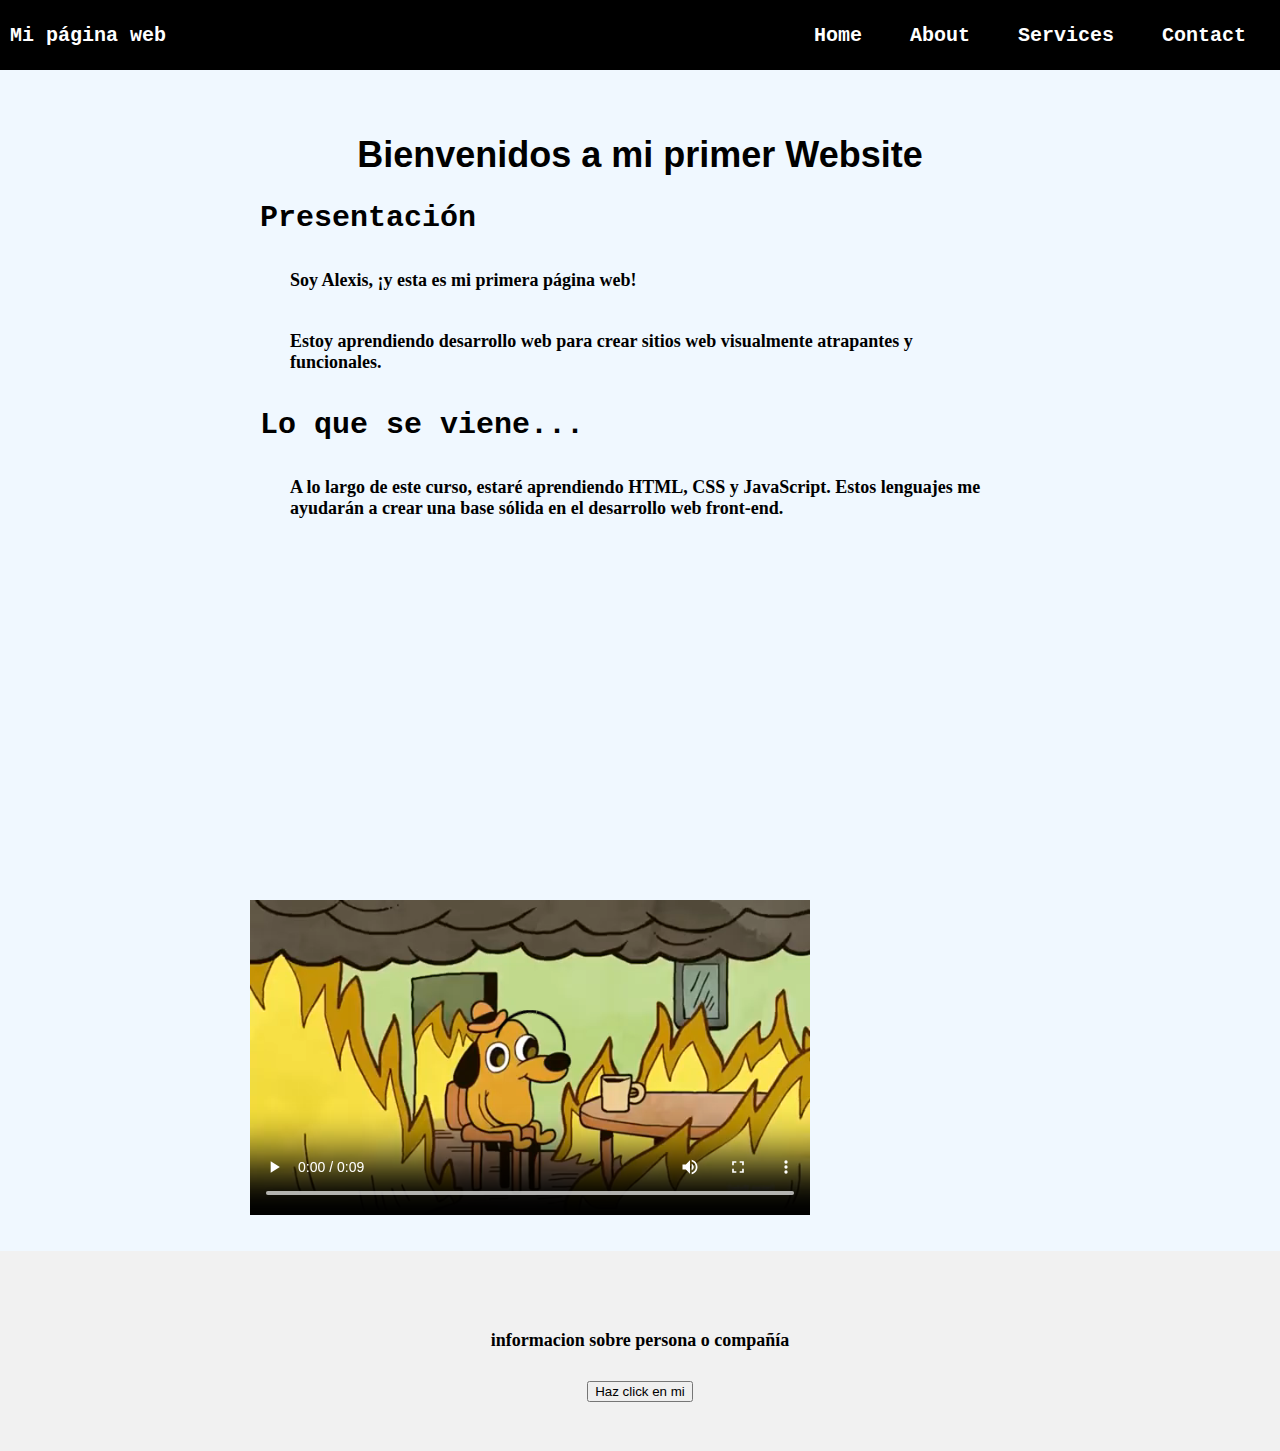
<file: index.html>
<!DOCTYPE html>
<html>
    <head>
        <meta charset="UTF-8"/>
         <title>Mi Primer Website</title>
         <link rel="stylesheet" href="estilos.css">

    </head>
    <body>



          

    
    
          <header class="container-nav">
              
                <nav class="navbar" role = "navigation">
                  <a href="index.html" class="brand">Mi página web</a>
                  <ul class="nav-links">
                    <li><a href="index.html">Home</a></li>
                    <li><a href="about.html">About</a></li>
                    <li><a href="services.html">Services</a></li>
                    <li><a href="contact.html">Contact</a></li>
                  </ul>
                </nav>
                <button class="button-menu-toggle">Menu</button>
              
          </header>
      
          <main>
            <div class="container">
              <div class="container">
                <h1>Bienvenidos a mi primer Website</h1>
                <section>
                  <h2>Presentación</h2>
                  <p>Soy Alexis, ¡y esta es mi primera página web!</p>
                  <p>Estoy aprendiendo desarrollo web para crear sitios web visualmente atrapantes y funcionales.</p>
                </section>
                <section>
                  <h2>Lo que se viene...</h2>
                  <p>
                    A lo largo de este curso, estaré aprendiendo HTML, CSS y JavaScript. Estos lenguajes me ayudarán a crear una base sólida en el desarrollo web front-end.
                  </p>
                </section>
              </div>  
              <div class="video-container">
                <iframe width="560" height="315" src="https://www.youtube.com/embed/qWcwFMAqpME" title="YouTube video player" frameborder="0" allow="accelerometer; autoplay; clipboard-write; encrypted-media; gyroscope; picture-in-picture; web-share" allowfullscreen></iframe>
                <video width="560" height="315" src="videos/perro.mp4" controls></video>
        
              </div>
          </main>
      
          <footer>
            <p>informacion sobre persona o compañía</p>
            <button onClick="showAlert()">Haz click en mi</button>
          </footer>
          <script src="script.js"></script>  
      </body>

    
    

</html>
</file>
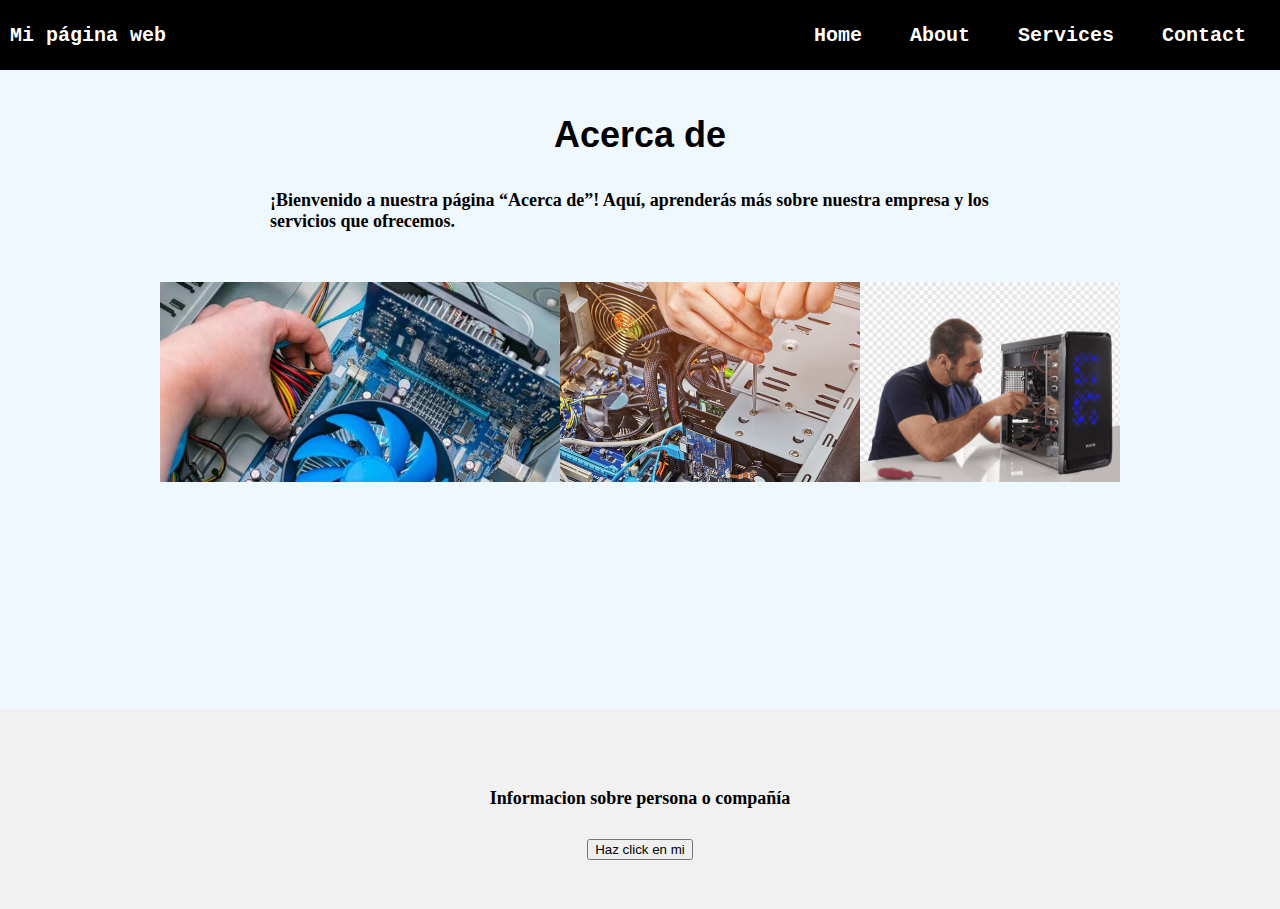
<file: about.html>
<!DOCTYPE html>
<html>
    <head>
        <meta charset="UTF-8"/>
         <title>Mi Primer Website</title>
         <link rel="stylesheet" href="estilos.css">
    </head>
    <body>
        <header class="container-nav">
              
            <nav class="navbar" role = "navigation">
              <a href="index.html" class="brand">Mi página web</a>
              <ul class="nav-links">
                <li><a href="index.html">Home</a></li>
                <li><a href="about.html">About</a></li>
                <li><a href="services.html">Services</a></li>
                <li><a href="contact.html">Contact</a></li>
              </ul>
            </nav>
            <button class="button-menu-toggle">Menu</button>
          
        </header>
  
      <main>
        <div class="container">
            <h1>Acerca de</h1>
            <p>¡Bienvenido a nuestra página “Acerca de”! Aquí, aprenderás más sobre nuestra empresa y los servicios que ofrecemos.</p>
        </div>    
        <div class="img-container">
            <img src="img/Imagen1.jpeg" alt="Descripción de la imagen 1" />
            <img src="img/Imagen2.jpg" alt="Descripción de la imagen 2" />
            <img src="img/Imagen3.png" alt="Descripción de la imagen 3" />
        </div>  
      </main>
  
      <footer>
        <p>Informacion sobre persona o compañía</p>
        <button onClick="showAlert()">Haz click en mi</button>
      </footer>  

        
        <script src="script.js"></script>  
    </body>
    
    

</html>
</file>
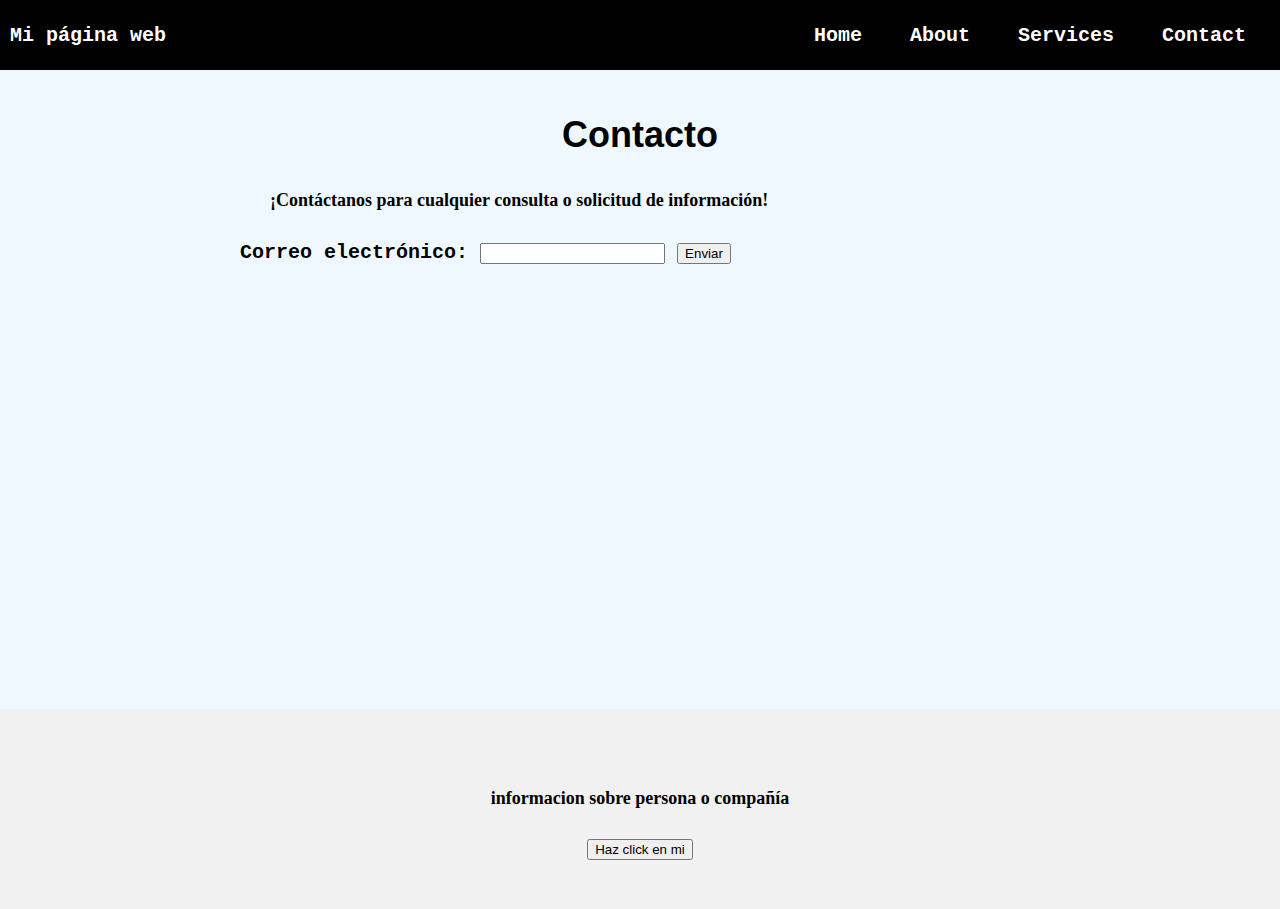
<file: contact.html>
<!DOCTYPE html>
<html>
    <head>
        <meta charset="UTF-8"/>
         <title>Mi Primer Website</title>
         <link rel="stylesheet" href="estilos.css">
    </head>
    <body>
        <header class="container-nav">
              
            <nav class="navbar" role = "navigation">
              <a href="index.html" class="brand">Mi página web</a>
              <ul class="nav-links">
                <li><a href="index.html">Home</a></li>
                <li><a href="about.html">About</a></li>
                <li><a href="services.html">Services</a></li>
                <li><a href="contact.html">Contact</a></li>
              </ul>
            </nav>
            <button class="button-menu-toggle">Menu</button>
          
        </header>
  
      <main>
        <div class="container">
            <h1>Contacto</h1>
            <p>¡Contáctanos para cualquier consulta o solicitud de información!</p>
            <form action="" form id="myForm">
                <label for="email">Correo electrónico:</label>
                <input type="email" id="email" name="email" required="required">
                <button type="submit">Enviar</button>
             </form>
             </div> 
        </div>    
      </main>
  
      <footer>
        <p>informacion sobre persona o compañía</p>
        <button onClick="showAlert()">Haz click en mi</button>
      </footer>

        
        
          
        <script src="script.js"></script>  
    </body>
    
    

</html>
</file>
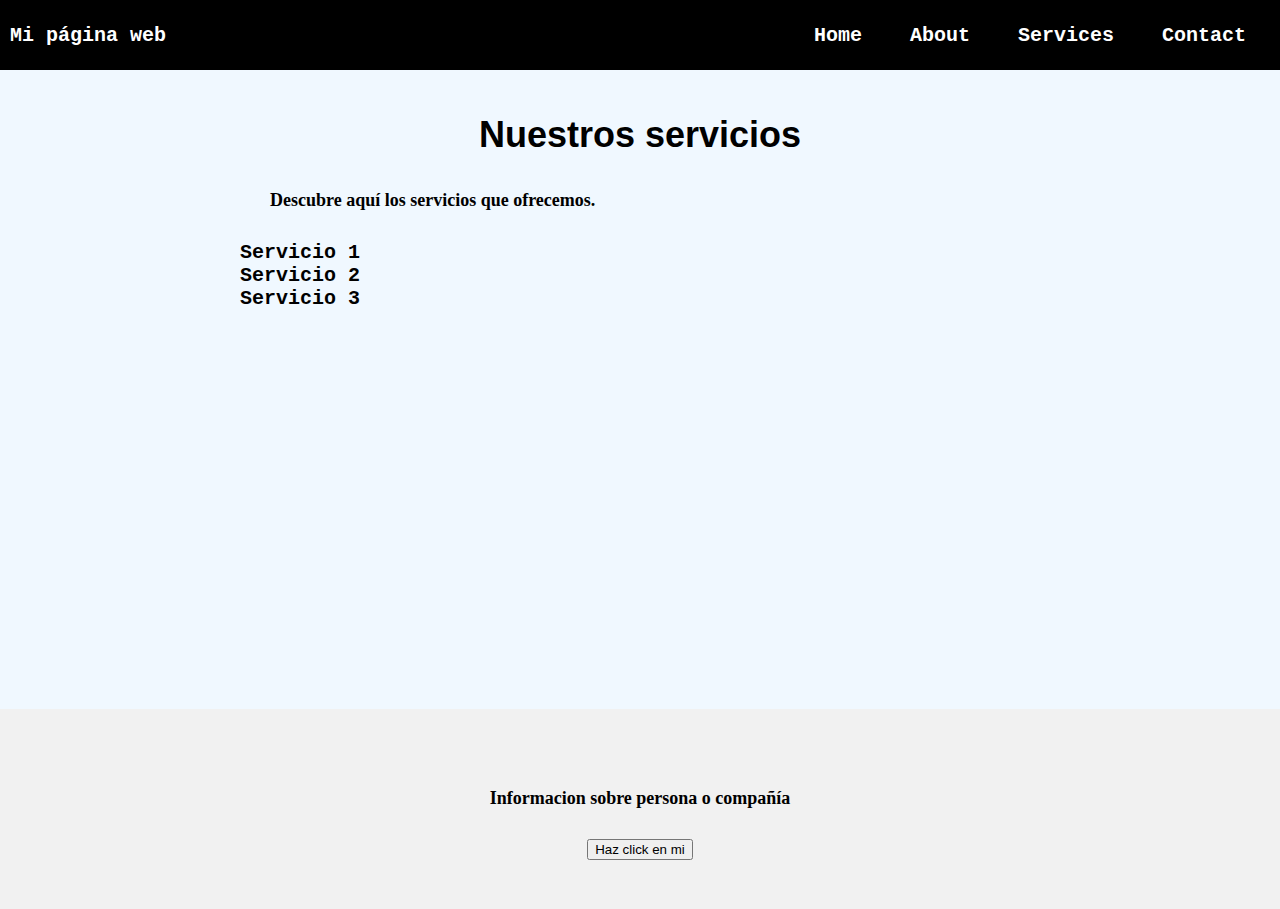
<file: services.html>
<!DOCTYPE html>
<html>
    <head>
        <meta charset="UTF-8"/>
         <title>Mi Primer Website</title>
         <link rel="stylesheet" href="estilos.css">
    </head>
    <body>

        <header class="container-nav">
              
            <nav class="navbar" role = "navigation">
              <a href="index.html" class="brand">Mi página web</a>
              <ul class="nav-links">
                <li><a href="index.html">Home</a></li>
                <li><a href="about.html">About</a></li>
                <li><a href="services.html">Services</a></li>
                <li><a href="contact.html">Contact</a></li>
              </ul>
            </nav>
            <button class="button-menu-toggle">Menu</button>
          
        </header>
  
      <main>
        <div class="container">
            <h1>Nuestros servicios</h1>
            <p>Descubre aquí los servicios que ofrecemos.</p>
             <ul>
                <li>Servicio 1</li>
                <li>Servicio 2</li>
                <li>Servicio 3</li>
            </ul>
        </div>   
      </main>
  
      <footer>
        <p>Informacion sobre persona o compañía</p>
        <button onClick="showAlert()">Haz click en mi</button>
      </footer>   

          
        <script src="script.js"></script>  
    </body>
    
    

</html>
</file>
<file: estilos.css>
body, ul {
    margin: 0;
    font-family: monospace;
    font-weight: bold;
    font-size: 20px;
    padding: 0;
}

main {
    min-height: 71vh;
}

.container {
    max-width: 800px;
    margin: auto;
    padding: 20px;
}

.row {
    display: flex;
    flex-wrap: wrap;
    margin: 10px;
}

.column {
    flex: 1;
    padding: 10px;
}

body {
    background-color: aliceblue;
    color: black;
}

h1 {
    font-family: Arial, sans-serif;
    font-size: 36px;
    text-align: center;
}

p {
    font-family: Georgia, serif;
    font-size: 18px;
    padding: 10px;
    margin: 20px;
}

.container-nav {
    display: flex;
    padding: 10px;
    height: 50px;
    background-color: black;
}

.navbar {
    display: flex;
    justify-content: space-between;
    width: 100%;
}

.brand {
    display: flex;  
    align-items: center;
}

li > a {
    padding: 8px 24px;
} 

li {
    list-style-type: none;
}

a {
    color: white;
    text-decoration: none;
}

.nav-links {
    display: flex;
    align-items: center;
}

.button-menu-toggle {
    display: none;
}

.img-container {
   display: flex;
   flex-wrap: wrap;
   justify-content: center;
   align-items: center;
}

iframe, video {
    max-width: 90%;
}

.video-container {
    padding: 10px;
    gap: 5px;
}

footer {
    position: relative;
    bottom: 0;
    z-index: -1;
    display: flex;
    flex-direction: column;
    align-items: center;
    background-color: #f1f1f1;
    justify-content: center;
    min-height: 200px;
    text-align: center;
    width: 100%;
}

img {
    height: 200px;
}

@media (max-width: 768px) {
    .column {
        flex: 100%; 
    }

    .nav-links {
        display: none;
    }

    .button-menu-toggle {
        display: block;
        background-color: white;
        border: none;
        border-radius: 50px;   
        padding: 0 24px;
        font-family: monospace;
        font-weight: bold;
        font-size: 20px;
    }

    .nav-links.nav-links-responsive {
        position: absolute;
        display: flex;
        background-color: rgba(20, 20, 20, 0.95);
        width: 100%;
        height: 100%;
        top: 70px;
        left: 0;
        flex-direction: column;
        padding-top: 200px;
        align-items: center;
        gap: 70px;
        font-size: 40px;
    }
}
</file>
